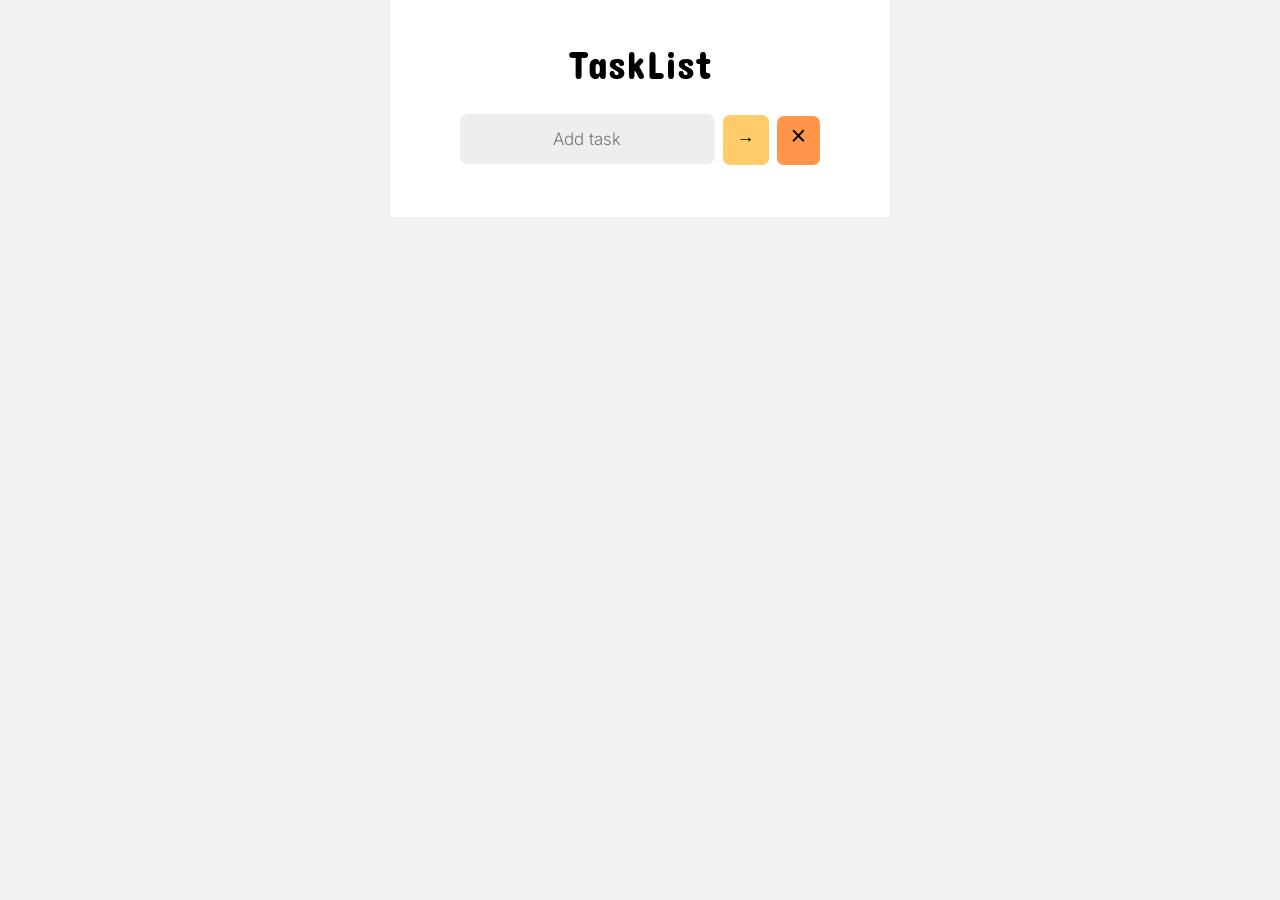
<file: index.html>
<!DOCTYPE html>

<html>
  <head>
    <link rel="stylesheet" href="index.css">
    <link rel="preconnect" href="https://fonts.googleapis.com">
    <link rel="preconnect" href="https://fonts.gstatic.com" crossorigin>
    <link href="https://fonts.googleapis.com/css2?family=Concert+One&family=Montserrat:ital,wght@0,100..900;1,100..900&display=swap" rel="stylesheet">
    <link href="https://fonts.googleapis.com/css2?family=Concert+One&family=Inter:ital,opsz,wght@0,14..32,100..900;1,14..32,100..900&family=Montserrat:ital,wght@0,100..900;1,100..900&display=swap" rel="stylesheet">
  </head>
  <body>
    <div class="container">
      <h1>TaskList</h1>
      <input type="text" class="task-input" id="task-input" placeholder="Add task">
      <button class="add-btn" id="add-btn">&#x2192</button>
      <button class="remove-btn" id="remove-btn">&#215</button>
      <div class="tasks-container" id="all-tasks-container">  <!--add with js-->  </div>
    </div>
    <script src="index.js"></script>
  </body>
</html>
</file>
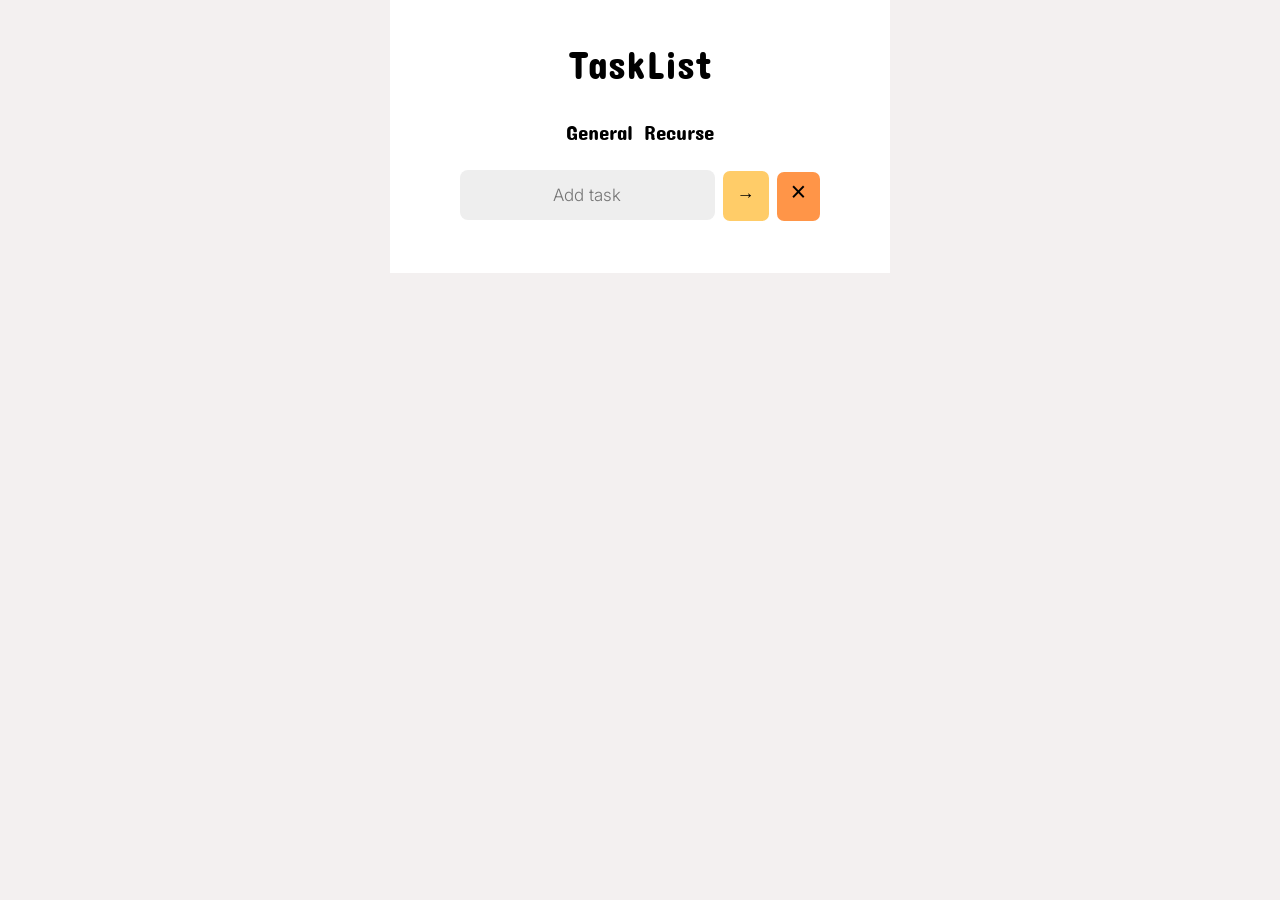
<file: recurse.html>
<!DOCTYPE html>

<html>
  <head>
    <link rel="stylesheet" href="index.css">
    <link rel="preconnect" href="https://fonts.googleapis.com">
    <link rel="preconnect" href="https://fonts.gstatic.com" crossorigin>
    <link href="https://fonts.googleapis.com/css2?family=Concert+One&family=Montserrat:ital,wght@0,100..900;1,100..900&display=swap" rel="stylesheet">
    <link href="https://fonts.googleapis.com/css2?family=Concert+One&family=Inter:ital,opsz,wght@0,14..32,100..900;1,14..32,100..900&family=Montserrat:ital,wght@0,100..900;1,100..900&display=swap" rel="stylesheet">
  </head>
  <body>
    <div class="container">
      <h1>TaskList</h1>
      <nav>
        <ul>
          <li><a href="index.html">General</a></li>
          <li><a href="recurse.html">Recurse</a></li>
        </ul>
      </nav>
      <input type="text" class="task-input" id="task-input" placeholder="Add task">
      <button class="add-btn" id="add-btn">&#x2192</button>
      <button class="remove-btn" id="remove-btn">&#215</button>
      <div class="tasks-container" id="all-tasks-container">  <!--add with js-->  </div>
    </div>
    <script src="recurse.js"></script>
  </body>
</html>
</file>
<file: index.css>
* {
  margin: 0;
  padding: 0; 
}

body {
  background-color: rgb(243, 240, 240); 
}

/*  */

nav ul {
  list-style-type: none; 
  margin: 0.5rem 0 1.5rem; 
  display: flex; 
  gap: 0.7rem; 
  justify-content: center; 
  font-family: "Concert One", sans-serif;
}

a {
  text-decoration: none;
  font-weight: 400; 
  font-size: 1.3rem; 
  color: black; 
}


/* containers */

.container {
  width: 500px; 
  text-align: center; 
  margin: auto; 
  background-color: white; 
  padding-bottom: 50px; 
}

.task-container{
  display: flex; 
  align-items: center; 
  justify-content: center;
}

/* inputs */

.task-input {
  font-family: "Inter", sans-serif;
  background-color: #EEEEEE;
  border: none; 
  border-radius: 8px;
  height: 20px; 
  width: 225px; 
  padding: 15px;
  margin: 2px;  
  text-align: center;
  font-size: 17px; 
  font-weight: 300; 
}

/* text */

h1 {
  font-family: "Concert One", sans-serif;
  font-weight: 150; 
  font-size: 40px; 
  padding: 40px 0 25px 0; 
}

.task {
  font-family: "Inter", sans-serif;
  font-size: 17px; 
  font-weight: 300; 
  background-color: #FBDF7C; 
  border-radius: 7px;
  padding: 15px;
  margin: 6px 0 3px 20px; 
  width: 330px; 
}

.hidden{
  display: none; 
}

/* buttons */

.add-btn{
  background-color: #FFCC68;
  border: none; 
  padding: 14px 14px 15px 14px; 
  margin: 2px; 
  border-radius: 7px;
  font-size: 18px; 
  font-weight: 300; 
}

.remove-btn {
  background-color: #FF9548; 
  border: none; 
  padding: 5px 14px 13px 14px;   
  margin: 2px; 
  border-radius: 7px;
  font-size: 27px; 
  font-weight: 200; 
}

.task-remove-btn {
  margin: 5px; 
  font-size: 20px; 
  border: none; 
  background-color: white; 
}
</file>
